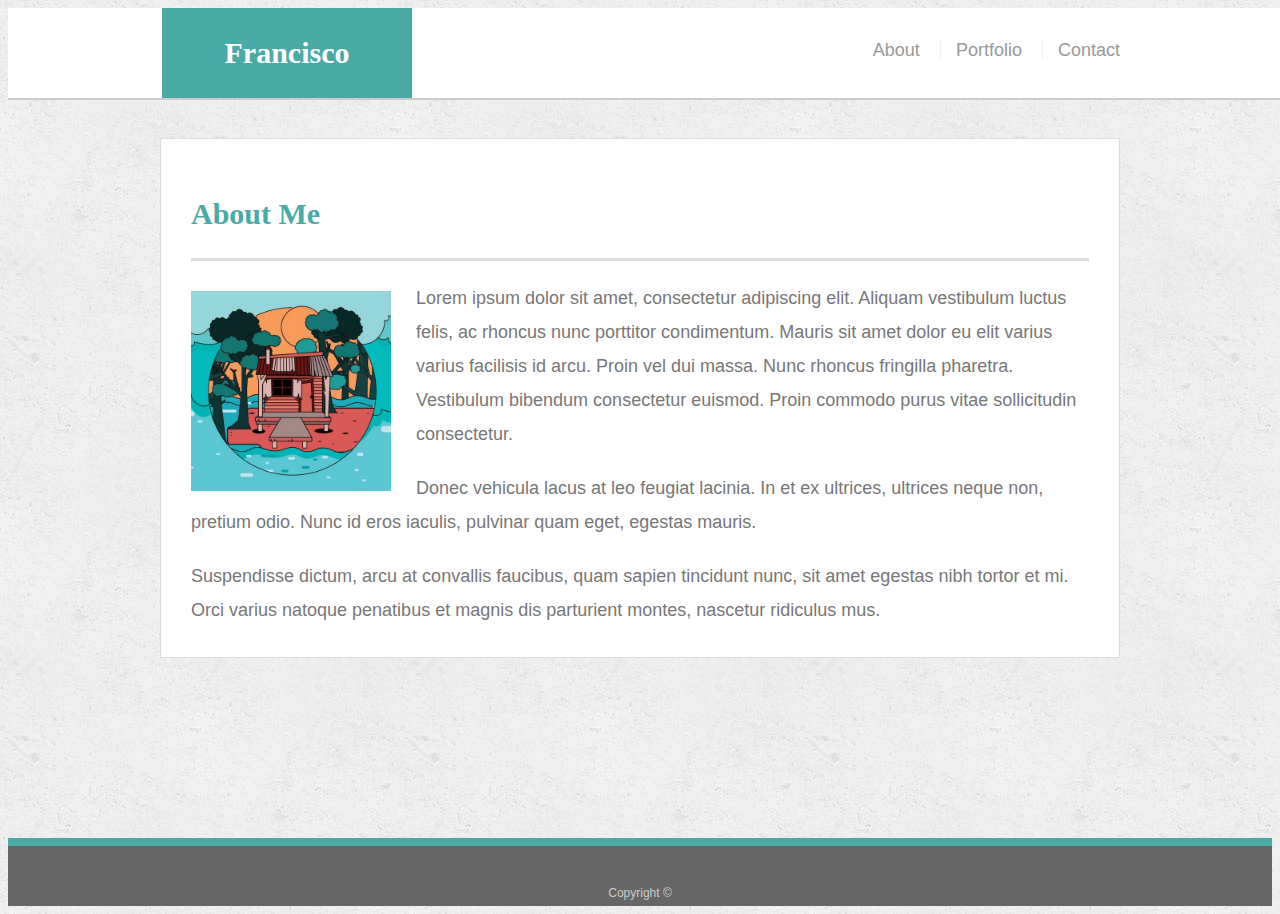
<file: Responsive-Portfolio/index.html>
<!doctype html>
<html lang="en-us">

<head>
  <meta charset="UTF-8">
  <meta name="viewport" content="width=device-width, initial-scale=1.0">
  <title>About | Francisco</title>
  <link rel="stylesheet" type="text/css" href="assets/css/style.css">
</head>

<body>

  <header id="masthead">
    <div class="container">
      <a href="index.html" id="logo">Francisco</a>
      <nav>
        <a href="index.html">About</a>
        <a href="portfolio.html">Portfolio</a>
        <a href="contact.html">Contact</a>
      </nav>
    </div>
  </header>

  <div id="main-container" class="container">
    <section class="main-section">
      <h1>About Me</h1>

      <img src="assets/images/aboutme.jpg" class="auth-image" alt="Your Name">

      <p>Lorem ipsum dolor sit amet, consectetur adipiscing elit. Aliquam vestibulum luctus felis, ac rhoncus nunc porttitor condimentum. Mauris sit amet dolor eu elit varius varius facilisis id arcu. Proin vel dui massa. Nunc rhoncus fringilla pharetra. Vestibulum bibendum consectetur euismod. Proin commodo purus vitae sollicitudin consectetur.</p>

      <p>Donec vehicula lacus at leo feugiat lacinia. In et ex ultrices, ultrices neque non, pretium odio. Nunc id eros iaculis, pulvinar quam eget, egestas mauris.</p>

      <p>Suspendisse dictum, arcu at convallis faucibus, quam sapien tincidunt nunc, sit amet egestas nibh tortor et mi. Orci varius natoque penatibus et magnis dis parturient montes, nascetur ridiculus mus.</p>

    </section>

  </div>

  <footer>
    <div class="container">
      Copyright &copy; 
    </div>
  </footer>
</body>

</html>
</file>
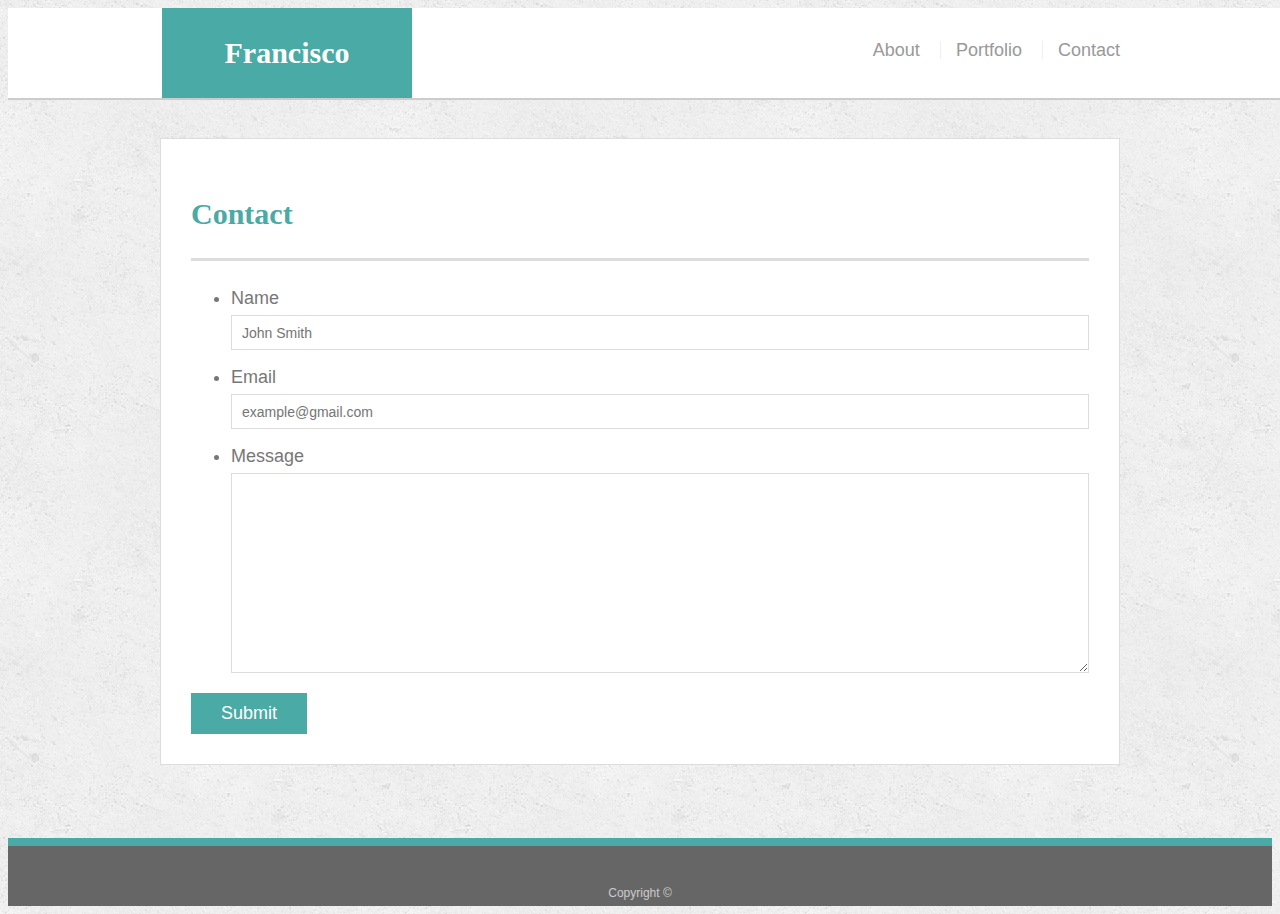
<file: Responsive-Portfolio/contact.html>
<!doctype html>
<html lang="en-us">

<head>
  <meta charset="UTF-8">
  <title>Contact | Francisco</title>
  <link rel="stylesheet" type="text/css" href="assets/css/style.css">
</head>

<body>

  <header id="masthead">
    <div class="container">
      <a href="index.html" id="logo">Francisco</a>
      <nav>
        <a href="index.html">About</a>
        <a href="portfolio.html">Portfolio</a>
        <a href="contact.html">Contact</a>
      </nav>
    </div>
  </header>

  <div id="main-container" class="container">
    <section class="main-section">
      <h1>Contact</h1>

      <form id="contact-form">
        <ul>
          <li>
            <label for="name">Name</label>
            <input type="text" id="name" name="name" placeholder="John Smith" required="required">
          </li>
          <li>
            <label for="email">Email</label>
            <input type="email" id="email" name="email" placeholder="example@gmail.com" required="required">
          </li>
          <li>
            <label for="message">Message</label>
            <textarea id="message" name="message" required="required"></textarea>
          </li>
        </ul>
        <input type="submit">
      </form>

    </section>

  </div>

  <footer>
    <div class="container">
      Copyright &copy; 
    </div>
  </footer>
</body>

</html>
</file>
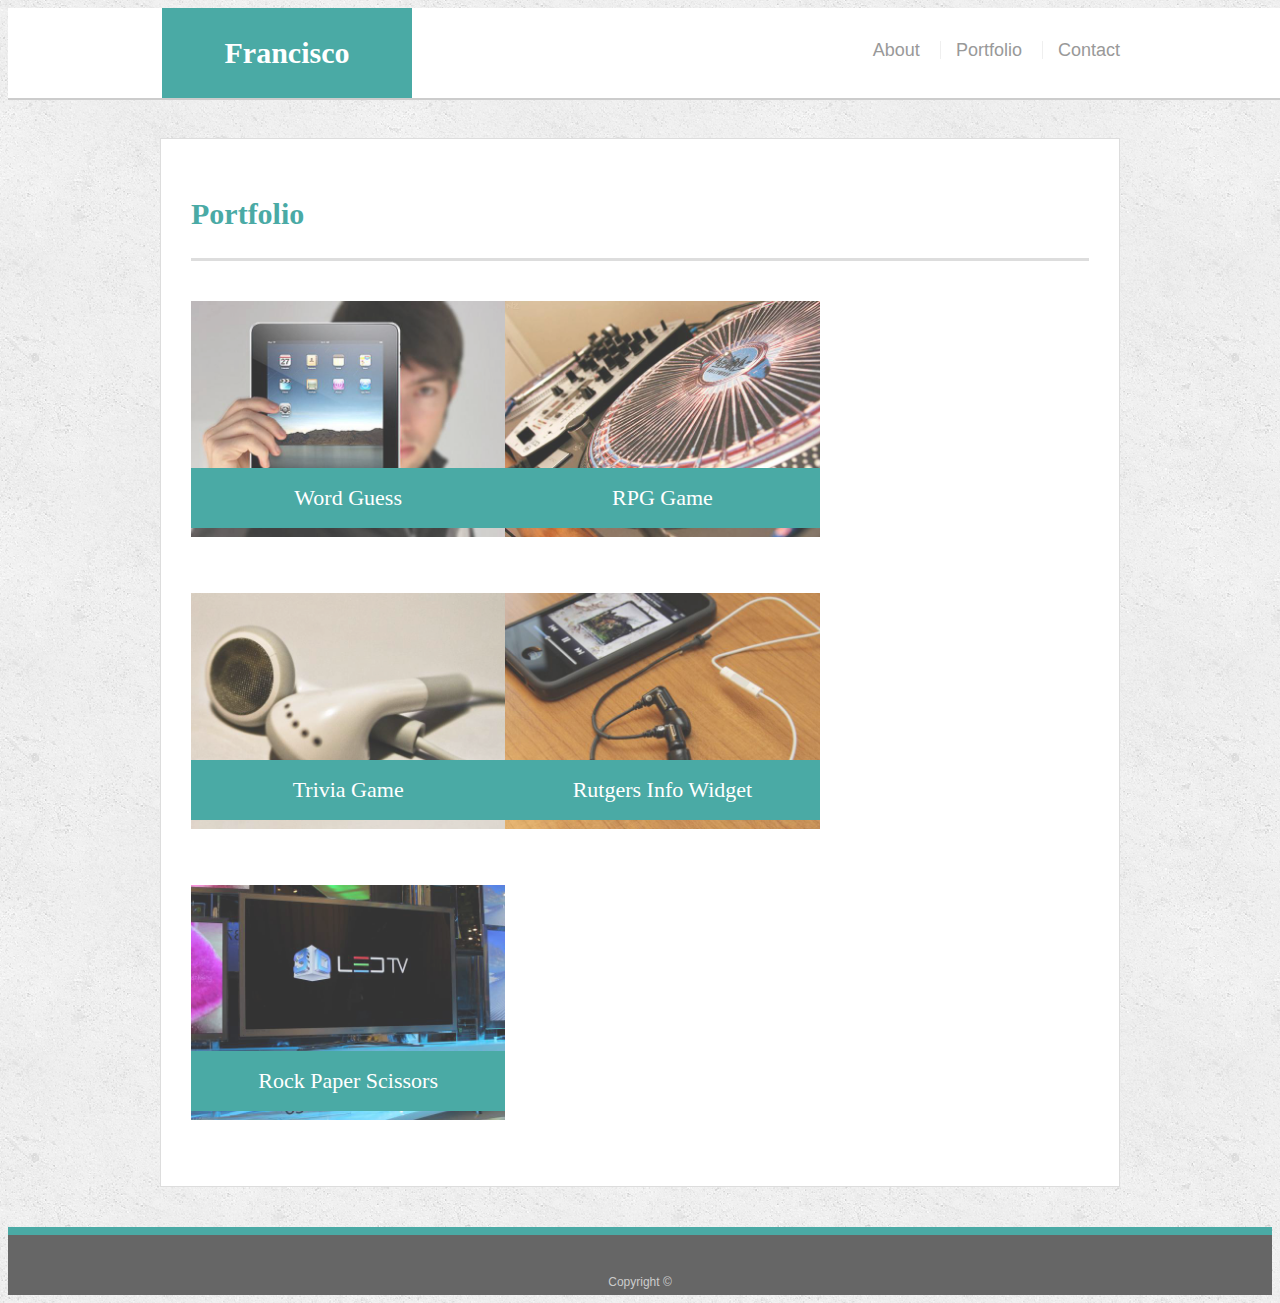
<file: Responsive-Portfolio/portfolio.html>
<!doctype html>
<html lang="en-us">

<head>
  <meta charset="UTF-8">
  <title>Portfolio | Francisco</title>
  <link rel="stylesheet" type="text/css" href="assets/css/style.css">
</head>

<body>

  <header id="masthead">
    <div class="container">
      <a href="index.html" id="logo">Francisco</a>
      <nav>
        <a href="index.html">About</a>
        <a href="portfolio.html">Portfolio</a>
        <a href="contact.html">Contact</a>
      </nav>
    </div>
  </header>

  <div id="main-container" class="container">
    <section class="main-section">
      <h1>Portfolio</h1>

    <div class="row">
      <div class="work">
        <img src="assets/images/technics-q-c-640-480-1.jpg" alt="Word Guess">
        
        <h3>Word Guess</h3>
      </div>
      <div class="work">
        <img src="assets/images/technics-q-c-640-480-2.jpg" alt="RPG Game">

        <h3>RPG Game</h3>
      </div>
      <div class="work">
        <img src="assets/images/technics-q-c-640-480-5.jpg" alt="Trivia Game">

        <h3>Trivia Game</h3>
      </div>
      <div class="work">
        <img src="assets/images/technics-q-c-640-480-7.jpg" alt="Rutgers Info Widget">

        <h3>Rutgers Info Widget</h3>
      </div>
      <div class="work">
        <img src="assets/images/technics-q-c-640-480-9.jpg" alt="Rock Paper Scissors">

        <h3>Rock Paper Scissors</h3>
      </div>
    </div>

    </section>

  </div>

  <footer>
    <div class="container">
      Copyright &copy; 
    </div>
  </footer>
</body>

</html>
</file>
<file: Responsive-Portfolio/assets/css/style.css>
body {
  font-family: Arial, "Helvetica Neue", Helvetica, sans-serif;
  font-size: 18px;
  line-height: 34px;
  color: #777;
  background: url("../images/concrete_seamless.png");
}

* {
  box-sizing: border-box;
}

/* general */

.container {
  width: 100%;
  max-width: 960px;
  margin: 0 auto;
  clear: both;
}

h1,
h2,
h3,
p {
  margin-bottom: 20px;
}

p:last-child {
  margin-bottom: 0;
}

h1,
h2,
h3 {
  font-family: Georgia, Times, "Times New Roman", serif;
  font-weight: 700;
  color: #4aaaa5;
}

h1 {
  padding-bottom: 20px;
  font-size: 30px;
  line-height: 49px;
  border-bottom: 3px solid #ddd;
}

h2,
h3 {
  font-size: 22px;
}

/* header */

#masthead {
  position: fixed;
  z-index: 99;
  width: 100%;
  margin: 0 0 30px;
  overflow: auto;
  color: #fff;
  background: #fff;
  border-bottom: 2px solid #ccc;
}

#logo {
  float: left;
  width: 250px;
  height: 90px;
  font-family: Georgia, Times, "Times New Roman", serif;
  font-size: 30px;
  font-weight: 700;
  line-height: 90px;
  color: #fff;
  text-align: center;
  text-decoration: none;
  background: #4aaaa5;
  margin-left: -6px;
}

nav {
  float: right;
  margin-top: 25px;
  margin-right: 8px;
}

nav a {
  display: inline-block;
  padding-left: 15px;
  margin-left: 15px;
  line-height: 18px;
  color: #999;
  text-decoration: none;
  border-left: 1px solid #efefef;
}

nav a:first-child {
  border-left: 0 none;
}

/* footer */

footer {
  padding: 30px 0;
  clear: both;
  font-size: 12px;
  color: #fff;
  color: #ccc;
  text-align: center;
  background: #666;
  border-top: 8px solid #4aaaa5;
  height: 50px;
}

h3, h2 {
  padding-bottom: 20px;
  margin-bottom: 15px;
  line-height: 22px;
  border-bottom: 2px solid #eee;
}

/* main */

#main-container {
  padding-top: 130px;
  min-height: calc(100vh - 70px);
}

.main-section {
  float: left;
  width: 100%;
  max-width: 960px;
  padding: 30px;
  margin: 0 0 40px;
  background: #fff;
  border: 1px solid #ddd;
}

/* portfolio page */

.work {
  position: relative;
  float: left;
  max-width: 980px;
  width: 35%;
  margin: 20px 0 25px;
  overflow: auto;
}

.work:nth-child(even) {
  margin-right: 40px;
}

.work img {
  width: 100%;
  border: 0 none;
  opacity: 0.8;
}

.work h3 {
  position: absolute;
  bottom: 20px;
  width: 100%;
  padding: 15px;
  margin-bottom: 0;
  font-weight: 300;
  line-height: 30px;
  color: #fff;
  text-align: center;
  background: #4aaaa5;
  border-bottom: 0;
}

.auth-image {
  float: left;
  width: 200px;
  height: auto;
  margin-top: 10px;
  margin-right: 25px;
}

/* contact page */

#contact-form ul {
  margin-bottom: 20px;
}

#contact-form li {
  margin-bottom: 10px;
}

label,
input[type=text],
input[type=email],
textarea {
  display: block;
  width: 100%;
}

input[type=text],
input[type=email],
textarea {
  height: 35px;
  padding: 0 10px;
  font-size: 14px;
  border: 1px solid #ddd;
}

textarea {
  height: 200px;
}

input[type=submit] {
  padding: 10px 30px;
  font-size: 18px;
  color: #fff;
  cursor: pointer;
  background: #4aaaa5;
  border: 0 none;
}





/* ------------------------------------------------------------- */
/* ------------------------------------------------------------- */
/* MEDIA QUERIES */

@media only screen and (max-width: 980px) {
    #main-container {
    width: 90%;    
    }

    .work {
    max-width: 980px;
    width: 46.3%;
    }

    .main-section {
    width: 75%;
    }

    p {
    font-size: 16px;
    }
    
    footer {
    padding-bottom: 60px;
    }

    #logo {
    margin-left: 46px;
    }

    nav {
    margin-right: 60px;
    }
  }

  


  @media only screen and (max-width: 768px) {
    #main-container {
    width: 95%;    
    }

    .work {
      width: 46.7%;
    }

    .main-section {
    width: 100%;
    }

    p {
    font-size: 16px;
    }
    
    footer {
    padding-bottom: 65px;
    }

    #logo {
    margin-left: 22px;
    }

    nav {
    margin-right: 40px;
    }
  }


  @media only screen and (max-width: 640px) {
    #main-container {
    width: 95%;
    padding-top: 0px;    
    }

    .work {
      width: 100%;
    }

    .main-section {
    width: 100%;
    padding: 0px 30px 30px 30px;
    }

    p {
    font-size: 14px;
    }
    
    footer {
    padding-bottom: 65px;
    }

    #logo {
    width: 100%;
    margin-left: 0px;
    }

    nav {
        padding-bottom: 20px;
        position: relative;
        left: -22%;
    }

    #masthead {
    position: static;
    }

    .auth-image {
    width: 100%;
    margin-bottom: 20px;
    }

    #contact-form ul {
        margin-left: -20px;
      }

  }
</file>
